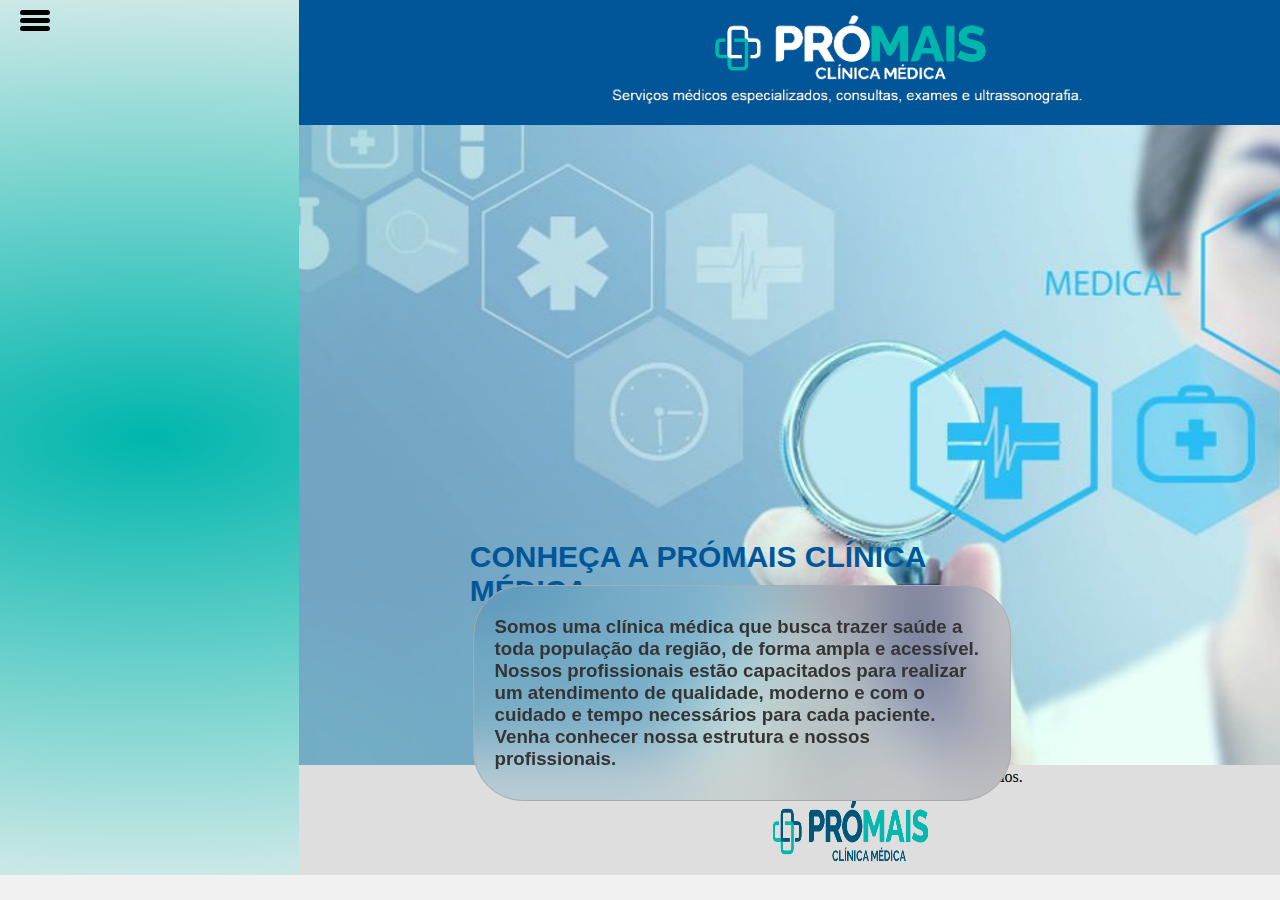
<file: index.html>
<!DOCTYPE html>
<html lang="pt-BR">
<head>
    <meta charset="UTF-8">
    <meta http-equiv="X-UA-Compatible" content="IE=edge">
    <meta name="viewport" content="width=device-width, initial-scale=1.0">
    <title>Template - Utilizar como modelo</title>
    <!-- CSS -->
    <link rel="stylesheet" href="reset.css">
    <link rel="stylesheet" href="./sobre.css">
</head>
<body>
    <div class="wrapper">
        <div class="menu">
            <div class="container">
            <input type="checkbox" id="checkbox-menu">

            <label for="checkbox-menu">
                <span></span>
                <span></span>
                <span></span>
              </label>
             <div class="barras">
                <nav> 
                    <a href="./index.html"><div class="link">Home</div></a>
                    <a href="./sobre.html"><div class="link">Sobre</div></a>
                    <a href="./horario.html"><div class="link">Horarios</div></a>
                    <a href="./contato.html"><div class="link">Contato</div></a>
                </nav>
            </div> 
          </div>  
        </div>

        <div class="main">
            <div class="header">
                <div class="logo1">
                    <img src="./img/logo-promais1.png" alt="Logo PRÓMAIS">
                </div>
            </div>
    
            <div class="content">
                <h2>CONHEÇA A PRÓMAIS CLÍNICA MÉDICA</h2>
                <h3>Somos uma clínica médica que busca trazer saúde a toda população da região, de forma ampla e acessível. Nossos profissionais estão capacitados para realizar um atendimento de qualidade, moderno e com o cuidado e tempo necessários para cada paciente. Venha conhecer nossa estrutura e nossos profissionais.
                </h3>
                <div class="slides">
                    <div class="slide">
                        <img src="./img/atendimento s1.jpg" alt="imagem da recepção"  >
                    </div>
                    <div class="slide">
                        <img src="./img/sala 1.jpg" alt="imagem da sala de clinico geral" >
                    </div>
                    <div class="slide">
                        <img src="./img/sala 2.jpg" alt="imagem da sala de psicologia" >
                    </div>
                    <div class="slide">
                        <img src="./img/equipe.jpg" alt="imagem da equipe" >
                    </div>
                </div>
            </div>

            <div class="footer">
                <div class="foot-info"><p>Copyright &copy;PróMais 2022, Todos direitos reservados.</p></div>
                <div class="footer-logo">
                    <img src="./img/Logotipo-Promais-Clinica-Medica.png" alt="logo da PRÓMAIS">
                </div>
            </div>
        </div>
    </div>
</body>
</html>
</file>
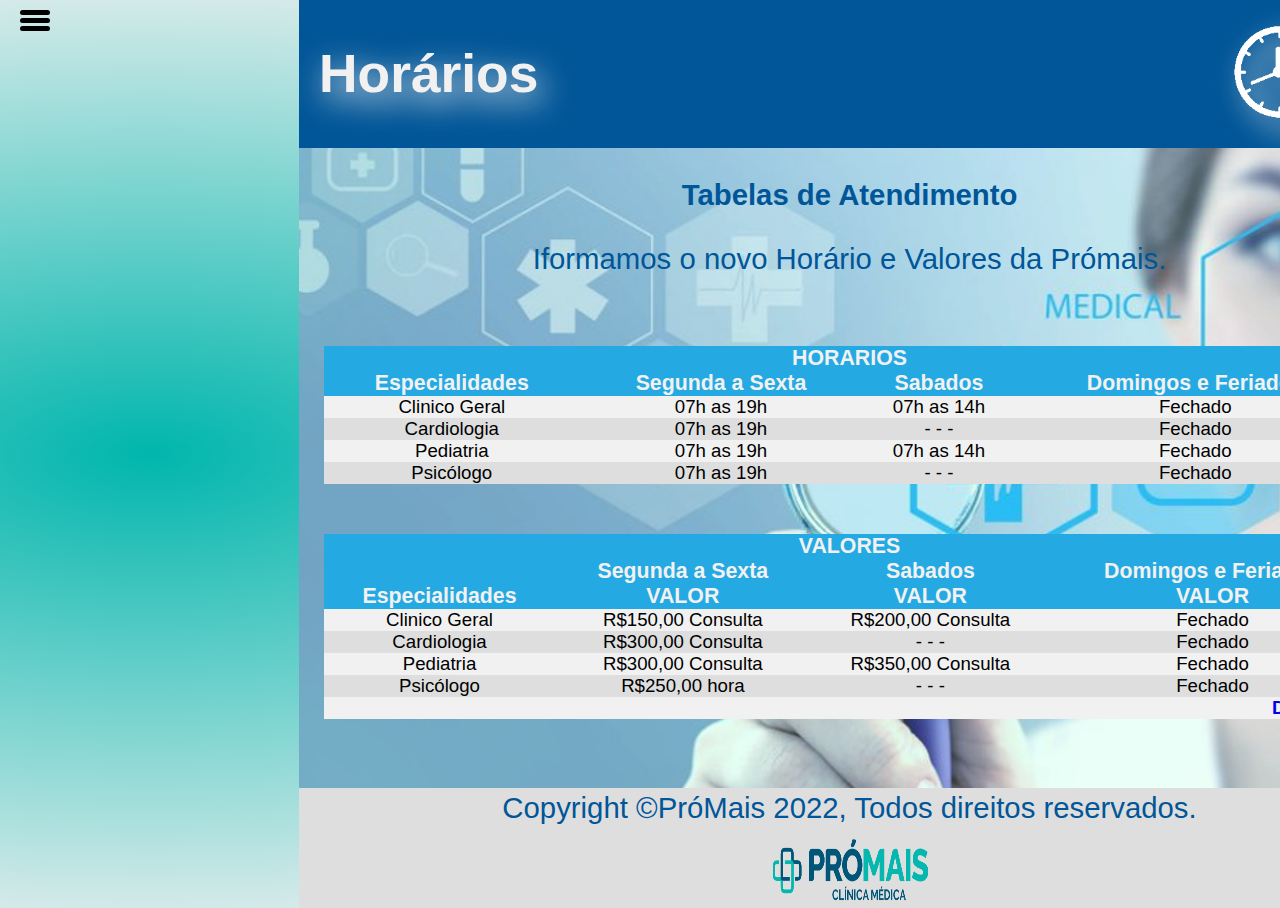
<file: horario.html>
<!DOCTYPE html>
<html lang="pt-BR">
<head>
    <meta charset="UTF-8">
    <meta http-equiv="X-UA-Compatible" content="IE=edge">
    <meta name="viewport" content="width=device-width, initial-scale=1.0">
    <title>Template - Utilizar como modelo</title>
    <!-- CSS -->
    <link rel="stylesheet" href="reset.css">
    <link rel="stylesheet" href="./sobre.css">
    <link rel="stylesheet" href="./horario.css">
</head>
<body>
    <div class="wrapper">
        <div class="menu">
            <div class="container">
            <input type="checkbox" id="checkbox-menu">

            <label for="checkbox-menu">
                <span></span>
                <span></span>
                <span></span>
              </label>
             <div class="barras">
                <nav> 
                    <a href="./index.html"><div class="link">Home</div></a>
                    <a href="./sobre.html"><div class="link">Sobre</div></a>
                    <a href="./horario.html"><div class="link">Horarios</div></a>
                    <a href="./contato.html"><div class="link">Contato</div></a>
                </nav>
            </div> 
          </div>  
        </div>

        <div class="main">
            <div class="header3">
                <h1>Horários</h1>
            <div class="logo-header3">
                <img src="./img/horario.png" alt="">
            </div>    
                    
            </div>
    
            <div class="content-horario">
                <h2>Tabelas de Atendimento</h2>
                <p>Iformamos o novo Horário e Valores da Prómais. </p>
               <div class="table" >
                    <table cellspacing="0" >
                        <thead>
                            <tr><th colspan="4"><strong>HORARIOS</strong></th></tr>
                            <th>Especialidades</th>
                            <th>Segunda a Sexta</th>
                            <th>Sabados</th>
                            <th>Domingos e Feriados</th>
                        </thead>
                        <tbody>
                        <tr>
                            <td>Clinico Geral</td>
                            <td>07h as 19h</td>
                            <td>07h as 14h</td>
                            <td>Fechado</td>
                        </tr>
                        <tr>
                            <td>Cardiologia</td>
                            <td>07h as 19h</td>
                            <td> - - - </td>
                            <td>Fechado</td>
                        </tr>
                        <tr>
                            <td>Pediatria</td>
                            <td>07h as 19h</td>
                            <td>07h as 14h</td>
                            <td>Fechado</td>
                        </tr>
                        <tr>
                            <td>Psicólogo</td>
                            <td>07h as 19h</td>
                            <td> - - - </td>
                            <td>Fechado</td>
                        </tr>
                        </tbody>                    
                 </table>
                </div>

               <div class="table" >
                <table cellspacing="0" >
                   <thead>
                        <tr><th colspan="4"><strong>VALORES</strong></th></tr>
                        <tr>
                            <th></th>
                            <th><strong >Segunda a Sexta</strong></th>
                            <th><strong>Sabados</strong></th>
                            <th><strong >Domingos e Feriados</strong></th>
                        </tr>
                       <th>Especialidades</th>
                       <th>VALOR</th>
                       <th>VALOR</th>
                       <th>VALOR</th>
                   </thead>
                   <tfoot>
                        <tr>
                            <td colspan="4">
                            <a class="tfoot" href="./contato.html"><strong>Duvidas.. </strong></a>
                            </td>
                        </tr>
                   </tfoot>
                   <tbody>
                       <tr>
                           <td>Clinico Geral</td>
                           <td>R$150,00 Consulta</td>
                           <td>R$200,00 Consulta</td>
                           <td>Fechado</td>
                       </tr>
                       <tr>
                           <td>Cardiologia</td>
                           <td>R$300,00 Consulta</td>
                           <td> - - - </td>
                           <td>Fechado</td>
                       </tr>
                       <tr>
                           <td>Pediatria</td>
                           <td>R$300,00 Consulta</td>
                           <td>R$350,00 Consulta</td>
                           <td>Fechado</td>
                       </tr>
                       <tr>
                           <td>Psicólogo</td>
                           <td>R$250,00 hora</td>
                           <td> - - - </td>
                           <td>Fechado</td>
                       </tr>
                   </tbody>                    
                </table>
              </div>
            </div>

            <div class="footer">
                <div class="foot-info"><p>Copyright &copy;PróMais 2022, Todos direitos reservados.</p></div>
                <div class="footer-logo">
                    <img src="./img/Logotipo-Promais-Clinica-Medica.png" alt="logo da PRÓMAIS">
                </div>
            </div>
        </div>
    </div>
</body>
</html>
</file>
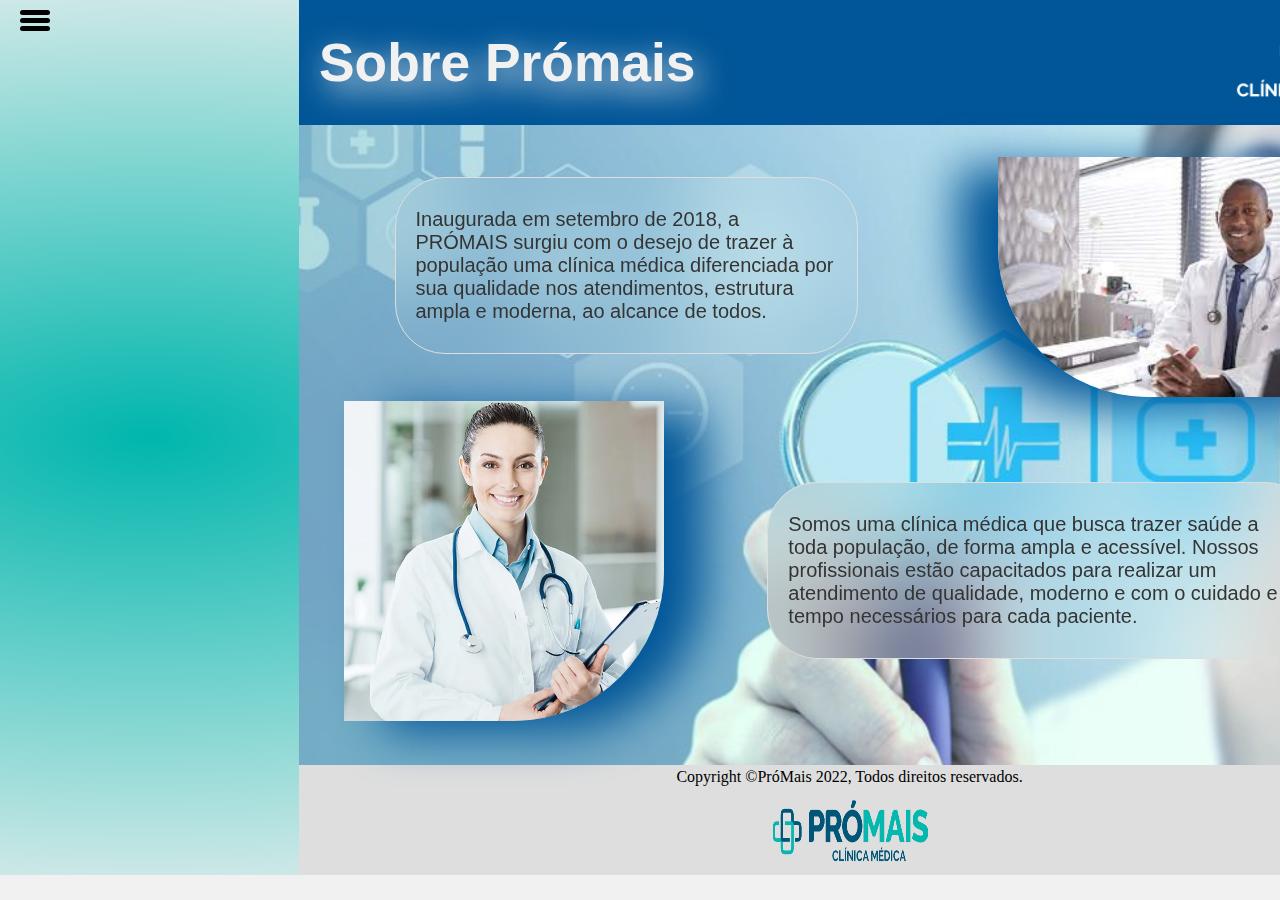
<file: sobre.html>
<!DOCTYPE html>
<html lang="pt-BR">
<head>
    <meta charset="UTF-8">
    <meta http-equiv="X-UA-Compatible" content="IE=edge">
    <meta name="viewport" content="width=device-width, initial-scale=1.0">
    <title>Template - Utilizar como modelo</title>
    <link rel="stylesheet" href="reset.css">
    <link rel="stylesheet" href="./sobre.css">
</head>
<body>
    <div class="wrapper">
        <div class="menu">
            <div class="container">
                <input type="checkbox" id="checkbox-menu">
    
                <label for="checkbox-menu">
                    <span></span>
                    <span></span>
                    <span></span>
                  </label>
                 <div class="barras">
                    <nav> 
                        <a href="./index.html"><div class="link">Home</div></a>
                        <a href="./sobre.html"><div class="link">Sobre</div></a>
                        <a href="./horario.html"><div class="link">Horarios</div></a>
                        <a href="./contato.html"><div class="link">Contato</div></a>
                    </nav>
                </div> 
            </div> 
        </div>

        <div class="main">
            <div class="header2">
               <h1>Sobre Prómais</h1>
                <div class="logo-header">
                    <img src="./img/logo-logo.png" alt="">
                </div>
            </div>
    
            <div class="content-sobre">
                <div class="content-img">
                    <p>Inaugurada em setembro de 2018, a PRÓMAIS surgiu com o desejo de trazer à população uma clínica médica diferenciada por sua qualidade nos atendimentos, estrutura ampla e moderna, ao alcance de todos.</p>
                    <img src="./img/medico geral.jpg" alt="">
                </div>
                <div class="content-img2">
                    <img src="./img/medic.jpg" alt="">
                    <p>
                        Somos uma clínica médica que busca trazer saúde a toda população, de forma ampla e acessível. Nossos profissionais estão capacitados para realizar um atendimento de qualidade, moderno e com o cuidado e tempo necessários para cada paciente.
                    </p>
                </div>
                
            </div>
    
            <div class="footer">
                <div class="footer">
                    <div class="foot-info"><p>Copyright &copy;PróMais 2022, Todos direitos reservados.</p></div>
                    <div class="footer-logo">
                        <img src="./img/Logotipo-Promais-Clinica-Medica.png" alt="logo da PRÓMAIS">
                    </div>
                </div>
            </div>
            </div>
        </div>
    </div>
</body>
</html>
</file>
<file: sobre.css>
.header2 {
  background-color: var(--azul-escuro);
  min-height: 125px;
  display: flex;
  align-items: center;
  justify-content: space-between;
}
.logo-header img{
  width: 150px;
  margin: 20px;
}
h1 {
  font-family: 'Arial', sans-serif;
  font-size: 40pt;
  margin: 20px;
  color: var(--white);
  transition: 0.02s ease-in-out;
  cursor: pointer;
 filter: drop-shadow(.10em .20em 0.3em);
}
h1:hover {
  color: var(--verde-bebe);
}

.content-sobre {
  background-image: url(./img/fundo1.png);
  margin: 0;
  min-height: 640px;
  padding: 0;
  display: flex;
  justify-content: space-between;
}
.content-img img {
  width: 360px;
  margin: 20px;
  border-bottom-left-radius: 150px;
  box-shadow: -15px 10px 1rem var(--verde-bebe);
  box-shadow: -40px 10px 3rem var(--azul-escuro);
  position: relative;
  left: 135%;
  top: -32%;
}
.content-img p {
  font-family: 'Arial', sans-serif;
  font-size: 20px;
  color: var(--darklava);
  margin: 20px;
  position: relative;
  top: 5%;
  left: 15%; 
  padding: 30px 20px;
  border-radius: 50px;
  border: 1px solid var(--silver);
  backdrop-filter: blur(40px);
  -webkit-backdrop-filter: blur(40px);
  background-color: transparent; 
}
.content-img2 img {
  width: 320px;
  margin: 20px;
  border-bottom-right-radius: 150px;
  box-shadow: 10px -15px 1rem var(--verde-bebe);
  box-shadow: 40px 10px 3rem var(--azul-escuro);
  position: relative;
  top: 40%;
  right: 80%;
}
.content-img2 p {
  font-family: 'Arial', sans-serif;
  font-size: 20px;
  color: var(--darklava);
  margin: 25px;
  position: relative;
  top: -5%;
  left: -10%;
  padding: 30px 20px;
  border-radius: 50px;
  border: 1px solid var(--silver);
  backdrop-filter: blur(40px);
  -webkit-backdrop-filter: blur(40px);
  background-color: transparent;
}
</file>
<file: horario.css>
.header3 {
  background-color: var(--azul-escuro);
  min-height: 125px;
  display: flex;
  align-items: center;
  justify-content: space-between;
}
.logo-header3 img {
  width: 150px;
  margin: 20px;
  filter: drop-shadow(.70em .70em 0.9em var(--white));
}
.table {
  margin: 20px;
  height: 30%;
  position: relative;
  top: 2%;
  display: flex;
  align-items: center;
}
.table table { 
  margin: 5px;
  width: 100%;
}
.table thead { 
  background-color: var(--bright-cerulean);
  font-family: 'Arial', sans-serif;
  font-size: 16pt;
  color: var(--white);
  cursor: pointer;
}
.table thead:hover{
  color: var(--azul-escuro);
}
.table tbody tr {
  background-color: var(--white);
  font-family: 'Arial', sans-serif;
  font-size: 14pt; 
}
.table tbody td{
  text-align: center;
}
.table tbody tr:nth-child(even) td {
  background-color: var(--silver);  
}
.table tbody tr:hover td {
  background-color: var(--darklava);
  color: var(--white);
  cursor: pointer;
}
.table tfoot td, a tfoot{
  background-color: var(--white);
  font-family: 'Arial', sans-serif;
  font-size: 14pt;
  text-align: end;
  cursor: pointer;
}
.table tfoot a {
  text-decoration: none;
  margin: 20px;
}
.table tfoot :hover {
  background-color: var(--darklava);
}
.table  a :hover {
  background-color: var(--darklava);
  color: var(--white);
}

.content-horario {
  background-image: url(./img/fundo1.png);
  margin: 0;
  min-height: 640px;
  padding: 0;
}
.content-horario h2, p {
  font-family: 'Arial', sans-serif;
  font-size: 22pt;
  margin: 30px;
  color: var(--azul-escuro);
  display: flex;
  align-items: center;
  justify-content: center;
}
</file>
